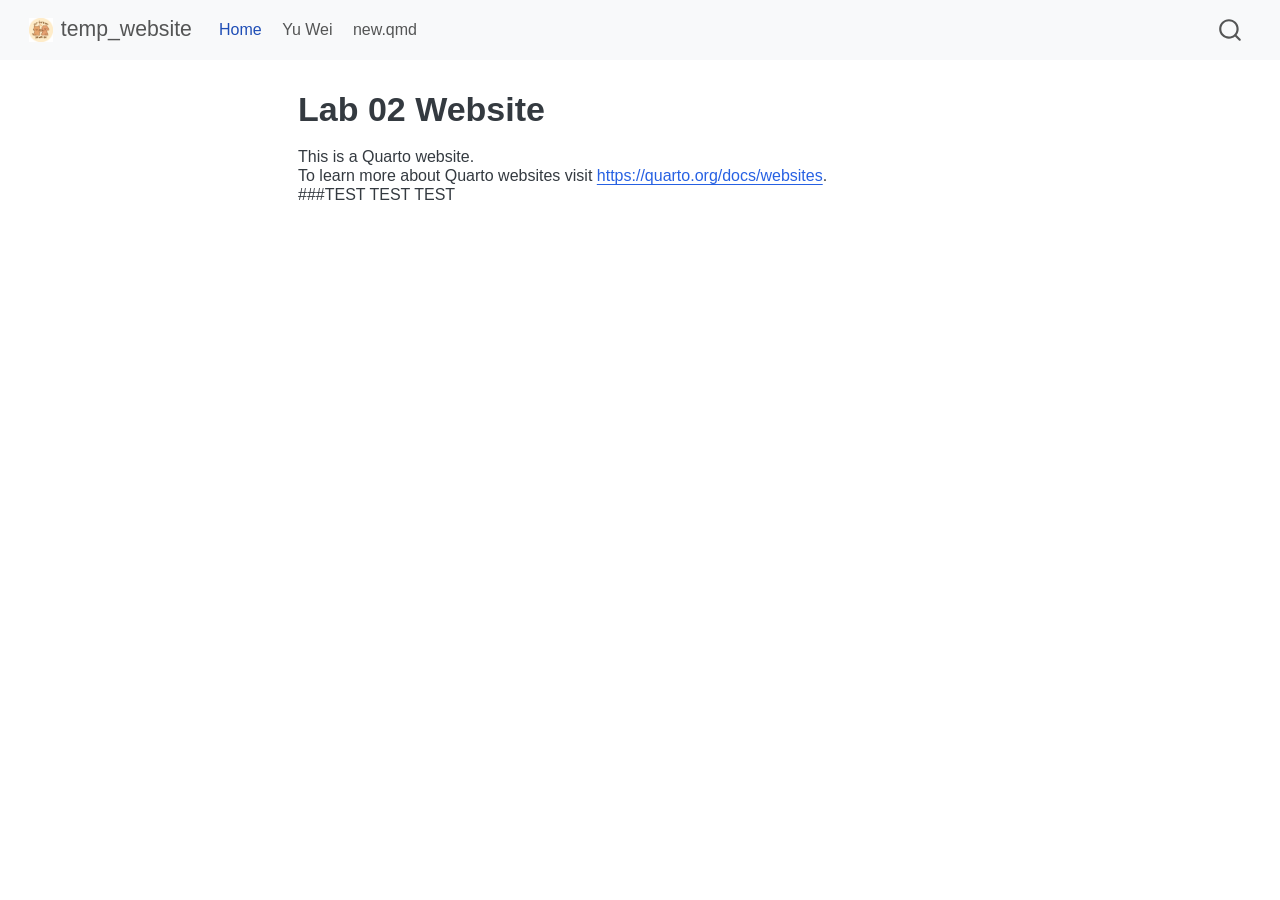
<file: docs/index.html>
<!DOCTYPE html>
<html xmlns="http://www.w3.org/1999/xhtml" lang="en" xml:lang="en"><head>

<meta charset="utf-8">
<meta name="generator" content="quarto-1.9.37">

<meta name="viewport" content="width=device-width, initial-scale=1.0, user-scalable=yes">


<title>Lab 02 Website – temp_website</title>
<style>
/* Default styles provided by pandoc.
** See https://pandoc.org/MANUAL.html#variables-for-html for config info.
*/
code{white-space: pre-wrap;}
span.smallcaps{font-variant: small-caps;}
div.columns{display: flex; gap: min(4vw, 1.5em);}
div.column{flex: auto; overflow-x: auto;}
div.hanging-indent{margin-left: 1.5em; text-indent: -1.5em;}
ul.task-list{list-style: none;}
ul.task-list li input[type="checkbox"] {
  width: 0.8em;
  margin: 0 0.8em 0.2em -1em; /* quarto-specific, see https://github.com/quarto-dev/quarto-cli/issues/4556 */ 
  vertical-align: middle;
}
</style>


<script src="site_libs/quarto-nav/quarto-nav.js"></script>
<script src="site_libs/quarto-nav/headroom.min.js"></script>
<script src="site_libs/clipboard/clipboard.min.js"></script>
<script src="site_libs/quarto-search/autocomplete.umd.js"></script>
<script src="site_libs/quarto-search/fuse.min.js"></script>
<script src="site_libs/quarto-search/quarto-search.js"></script>
<meta name="quarto:offset" content="./">
<link href="./favicon.png" rel="icon" type="image/png">
<script src="site_libs/quarto-html/quarto.js" type="module"></script>
<script src="site_libs/quarto-html/tabsets/tabsets.js" type="module"></script>
<script src="site_libs/quarto-html/popper.min.js"></script>
<script src="site_libs/quarto-html/tippy.umd.min.js"></script>
<script src="site_libs/quarto-html/anchor.min.js"></script>
<link href="site_libs/quarto-html/tippy.css" rel="stylesheet">
<link href="site_libs/quarto-html/quarto-syntax-highlighting-7f8f88aac4f3542376d5c11b86a4c14d.css" rel="stylesheet" id="quarto-text-highlighting-styles">
<script src="site_libs/bootstrap/bootstrap.min.js"></script>
<link href="site_libs/bootstrap/bootstrap-icons.css" rel="stylesheet">
<link href="site_libs/bootstrap/bootstrap-158031087360bce0ff56dc785ce39e06.min.css" rel="stylesheet" append-hash="true" id="quarto-bootstrap" data-mode="light">
<script id="quarto-search-options" type="application/json">{
  "location": "navbar",
  "copy-button": false,
  "collapse-after": 3,
  "panel-placement": "end",
  "type": "overlay",
  "limit": 50,
  "keyboard-shortcut": [
    "f",
    "/",
    "s"
  ],
  "show-item-context": false,
  "language": {
    "search-no-results-text": "No results",
    "search-matching-documents-text": "matching documents",
    "search-copy-link-title": "Copy link to search",
    "search-hide-matches-text": "Hide additional matches",
    "search-more-match-text": "more match in this document",
    "search-more-matches-text": "more matches in this document",
    "search-clear-button-title": "Clear",
    "search-text-placeholder": "",
    "search-detached-cancel-button-title": "Cancel",
    "search-submit-button-title": "Submit",
    "search-label": "Search"
  }
}</script>


<link rel="stylesheet" href="styles.css">
</head>

<body class="floating nav-fixed quarto-light">

<div id="quarto-search-results"></div>
  <header id="quarto-header" class="headroom fixed-top">
    <nav class="navbar navbar-expand-lg " data-bs-theme="dark">
      <div class="navbar-container container-fluid">
      <div class="navbar-brand-container mx-auto">
    <a href="./index.html" class="navbar-brand navbar-brand-logo">
    <img src="./logo.png" alt="" class="navbar-logo light-content">
    <img src="./logo.png" alt="" class="navbar-logo dark-content">
    </a>
    <a class="navbar-brand" href="./index.html">
    <span class="navbar-title">temp_website</span>
    </a>
  </div>
            <div id="quarto-search" class="" title="Search"></div>
          <button class="navbar-toggler" type="button" data-bs-toggle="collapse" data-bs-target="#navbarCollapse" aria-controls="navbarCollapse" role="menu" aria-expanded="false" aria-label="Toggle navigation" onclick="if (window.quartoToggleHeadroom) { window.quartoToggleHeadroom(); }">
  <span class="navbar-toggler-icon"></span>
</button>
          <div class="collapse navbar-collapse" id="navbarCollapse">
            <ul class="navbar-nav navbar-nav-scroll me-auto">
  <li class="nav-item">
    <a class="nav-link active" href="./index.html" aria-current="page"> 
<span class="menu-text">Home</span></a>
  </li>  
  <li class="nav-item">
    <a class="nav-link" href="./about.html"> 
<span class="menu-text">Yu Wei</span></a>
  </li>  
  <li class="nav-item">
    <span class="nav-link">
<span class="menu-text">new.qmd</span>
    </span>
  </li>  
</ul>
          </div> <!-- /navcollapse -->
            <div class="quarto-navbar-tools">
</div>
      </div> <!-- /container-fluid -->
    </nav>
</header>
<!-- content -->
<div id="quarto-content" class="quarto-container page-columns page-rows-contents page-layout-article page-navbar">
<!-- sidebar -->
  <nav id="quarto-sidebar" class="sidebar collapse collapse-horizontal quarto-sidebar-collapse-item sidebar-navigation floating overflow-auto">
    
</nav>
<div id="quarto-sidebar-glass" class="quarto-sidebar-collapse-item" data-bs-toggle="collapse" data-bs-target=".quarto-sidebar-collapse-item"></div>
<!-- margin-sidebar -->
    <div id="quarto-margin-sidebar" class="sidebar margin-sidebar zindex-bottom">
    </div>
<!-- main -->
<main class="content" id="quarto-document-content">

<header id="title-block-header" class="quarto-title-block default">
<div class="quarto-title">
<h1 class="title">Lab 02 Website</h1>
</div>



<div class="quarto-title-meta">

    
  
    
  </div>
  


</header>


<p>This is a Quarto website.</p>
<p>To learn more about Quarto websites visit <a href="https://quarto.org/docs/websites" class="uri">https://quarto.org/docs/websites</a>.</p>
<p>###TEST TEST TEST</p>



</main> <!-- /main -->
<script id="quarto-html-after-body" type="application/javascript">
  window.document.addEventListener("DOMContentLoaded", function (event) {
    const icon = "";
    const anchorJS = new window.AnchorJS();
    anchorJS.options = {
      placement: 'right',
      icon: icon
    };
    anchorJS.add('.anchored');
    const isCodeAnnotation = (el) => {
      for (const clz of el.classList) {
        if (clz.startsWith('code-annotation-')) {                     
          return true;
        }
      }
      return false;
    }
    const onCopySuccess = function(e) {
      // button target
      const button = e.trigger;
      // don't keep focus
      button.blur();
      // flash "checked"
      button.classList.add('code-copy-button-checked');
      var currentTitle = button.getAttribute("title");
      button.setAttribute("title", "Copied!");
      let tooltip;
      if (window.bootstrap) {
        button.setAttribute("data-bs-toggle", "tooltip");
        button.setAttribute("data-bs-placement", "left");
        button.setAttribute("data-bs-title", "Copied!");
        tooltip = new bootstrap.Tooltip(button, 
          { trigger: "manual", 
            customClass: "code-copy-button-tooltip",
            offset: [0, -8]});
        tooltip.show();    
      }
      setTimeout(function() {
        if (tooltip) {
          tooltip.hide();
          button.removeAttribute("data-bs-title");
          button.removeAttribute("data-bs-toggle");
          button.removeAttribute("data-bs-placement");
        }
        button.setAttribute("title", currentTitle);
        button.classList.remove('code-copy-button-checked');
      }, 1000);
      // clear code selection
      e.clearSelection();
    }
    const getTextToCopy = function(trigger) {
      const outerScaffold = trigger.parentElement.cloneNode(true);
      const codeEl = outerScaffold.querySelector('code');
      for (const childEl of codeEl.children) {
        if (isCodeAnnotation(childEl)) {
          childEl.remove();
        }
      }
      return codeEl.innerText;
    }
    const clipboard = new window.ClipboardJS('.code-copy-button:not([data-in-quarto-modal])', {
      text: getTextToCopy
    });
    clipboard.on('success', onCopySuccess);
    if (window.document.getElementById('quarto-embedded-source-code-modal')) {
      const clipboardModal = new window.ClipboardJS('.code-copy-button[data-in-quarto-modal]', {
        text: getTextToCopy,
        container: window.document.getElementById('quarto-embedded-source-code-modal')
      });
      clipboardModal.on('success', onCopySuccess);
    }
      var localhostRegex = new RegExp(/^(?:http|https):\/\/localhost\:?[0-9]*\//);
      var mailtoRegex = new RegExp(/^mailto:/);
        var filterRegex = new RegExp('/' + window.location.host + '/');
      var isInternal = (href) => {
          return filterRegex.test(href) || localhostRegex.test(href) || mailtoRegex.test(href);
      }
      // Inspect non-navigation links and adorn them if external
     var links = window.document.querySelectorAll('a[href]:not(.nav-link):not(.navbar-brand):not(.toc-action):not(.sidebar-link):not(.sidebar-item-toggle):not(.pagination-link):not(.no-external):not([aria-hidden]):not(.dropdown-item):not(.quarto-navigation-tool):not(.about-link)');
      for (var i=0; i<links.length; i++) {
        const link = links[i];
        if (!isInternal(link.href)) {
          // undo the damage that might have been done by quarto-nav.js in the case of
          // links that we want to consider external
          if (link.dataset.originalHref !== undefined) {
            link.href = link.dataset.originalHref;
          }
        }
      }
    function tippyHover(el, contentFn, onTriggerFn, onUntriggerFn) {
      const config = {
        allowHTML: true,
        maxWidth: 500,
        delay: 100,
        arrow: false,
        appendTo: function(el) {
            return el.parentElement;
        },
        interactive: true,
        interactiveBorder: 10,
        theme: 'quarto',
        placement: 'bottom-start',
      };
      if (contentFn) {
        config.content = contentFn;
      }
      if (onTriggerFn) {
        config.onTrigger = onTriggerFn;
      }
      if (onUntriggerFn) {
        config.onUntrigger = onUntriggerFn;
      }
      window.tippy(el, config); 
    }
    const noterefs = window.document.querySelectorAll('a[role="doc-noteref"]');
    for (var i=0; i<noterefs.length; i++) {
      const ref = noterefs[i];
      tippyHover(ref, function() {
        // use id or data attribute instead here
        let href = ref.getAttribute('data-footnote-href') || ref.getAttribute('href');
        try { href = new URL(href).hash; } catch {}
        const id = href.replace(/^#\/?/, "");
        const note = window.document.getElementById(id);
        if (note) {
          return note.innerHTML;
        } else {
          return "";
        }
      });
    }
    const xrefs = window.document.querySelectorAll('a.quarto-xref');
    const processXRef = (id, note) => {
      // Strip column container classes
      const stripColumnClz = (el) => {
        el.classList.remove("page-full", "page-columns");
        if (el.children) {
          for (const child of el.children) {
            stripColumnClz(child);
          }
        }
      }
      stripColumnClz(note)
      if (id === null || id.startsWith('sec-')) {
        // Special case sections, only their first couple elements
        const container = document.createElement("div");
        if (note.children && note.children.length > 2) {
          container.appendChild(note.children[0].cloneNode(true));
          for (let i = 1; i < note.children.length; i++) {
            const child = note.children[i];
            if (child.tagName === "P" && child.innerText === "") {
              continue;
            } else {
              container.appendChild(child.cloneNode(true));
              break;
            }
          }
          if (window.Quarto?.typesetMath) {
            window.Quarto.typesetMath(container);
          }
          return container.innerHTML
        } else {
          if (window.Quarto?.typesetMath) {
            window.Quarto.typesetMath(note);
          }
          return note.innerHTML;
        }
      } else {
        // Remove any anchor links if they are present
        const anchorLink = note.querySelector('a.anchorjs-link');
        if (anchorLink) {
          anchorLink.remove();
        }
        if (window.Quarto?.typesetMath) {
          window.Quarto.typesetMath(note);
        }
        if (note.classList.contains("callout")) {
          return note.outerHTML;
        } else {
          return note.innerHTML;
        }
      }
    }
    for (var i=0; i<xrefs.length; i++) {
      const xref = xrefs[i];
      tippyHover(xref, undefined, function(instance) {
        instance.disable();
        let url = xref.getAttribute('href');
        let hash = undefined; 
        if (url.startsWith('#')) {
          hash = url;
        } else {
          try { hash = new URL(url).hash; } catch {}
        }
        if (hash) {
          const id = hash.replace(/^#\/?/, "");
          const note = window.document.getElementById(id);
          if (note !== null) {
            try {
              const html = processXRef(id, note.cloneNode(true));
              instance.setContent(html);
            } finally {
              instance.enable();
              instance.show();
            }
          } else {
            // See if we can fetch this
            fetch(url.split('#')[0])
            .then(res => res.text())
            .then(html => {
              const parser = new DOMParser();
              const htmlDoc = parser.parseFromString(html, "text/html");
              const note = htmlDoc.getElementById(id);
              if (note !== null) {
                const html = processXRef(id, note);
                instance.setContent(html);
              } 
            }).finally(() => {
              instance.enable();
              instance.show();
            });
          }
        } else {
          // See if we can fetch a full url (with no hash to target)
          // This is a special case and we should probably do some content thinning / targeting
          fetch(url)
          .then(res => res.text())
          .then(html => {
            const parser = new DOMParser();
            const htmlDoc = parser.parseFromString(html, "text/html");
            const note = htmlDoc.querySelector('main.content');
            if (note !== null) {
              // This should only happen for chapter cross references
              // (since there is no id in the URL)
              // remove the first header
              if (note.children.length > 0 && note.children[0].tagName === "HEADER") {
                note.children[0].remove();
              }
              const html = processXRef(null, note);
              instance.setContent(html);
            } 
          }).finally(() => {
            instance.enable();
            instance.show();
          });
        }
      }, function(instance) {
      });
    }
        let selectedAnnoteEl;
        const selectorForAnnotation = ( cell, annotation) => {
          let cellAttr = 'data-code-cell="' + cell + '"';
          let lineAttr = 'data-code-annotation="' +  annotation + '"';
          const selector = 'span[' + cellAttr + '][' + lineAttr + ']';
          return selector;
        }
        const selectCodeLines = (annoteEl) => {
          const doc = window.document;
          const targetCell = annoteEl.getAttribute("data-target-cell");
          const targetAnnotation = annoteEl.getAttribute("data-target-annotation");
          const annoteSpan = window.document.querySelector(selectorForAnnotation(targetCell, targetAnnotation));
          const lines = annoteSpan.getAttribute("data-code-lines").split(",");
          const lineIds = lines.map((line) => {
            return targetCell + "-" + line;
          })
          let top = null;
          let height = null;
          let parent = null;
          if (lineIds.length > 0) {
              //compute the position of the single el (top and bottom and make a div)
              const el = window.document.getElementById(lineIds[0]);
              top = el.offsetTop;
              height = el.offsetHeight;
              parent = el.parentElement.parentElement;
            if (lineIds.length > 1) {
              const lastEl = window.document.getElementById(lineIds[lineIds.length - 1]);
              const bottom = lastEl.offsetTop + lastEl.offsetHeight;
              height = bottom - top;
            }
            if (top !== null && height !== null && parent !== null) {
              // cook up a div (if necessary) and position it 
              let div = window.document.getElementById("code-annotation-line-highlight");
              if (div === null) {
                div = window.document.createElement("div");
                div.setAttribute("id", "code-annotation-line-highlight");
                div.style.position = 'absolute';
                parent.appendChild(div);
              }
              div.style.top = top - 2 + "px";
              div.style.height = height + 4 + "px";
              div.style.left = 0;
              let gutterDiv = window.document.getElementById("code-annotation-line-highlight-gutter");
              if (gutterDiv === null) {
                gutterDiv = window.document.createElement("div");
                gutterDiv.setAttribute("id", "code-annotation-line-highlight-gutter");
                gutterDiv.style.position = 'absolute';
                const codeCell = window.document.getElementById(targetCell);
                const gutter = codeCell.querySelector('.code-annotation-gutter');
                gutter.appendChild(gutterDiv);
              }
              gutterDiv.style.top = top - 2 + "px";
              gutterDiv.style.height = height + 4 + "px";
            }
            selectedAnnoteEl = annoteEl;
          }
        };
        const unselectCodeLines = () => {
          const elementsIds = ["code-annotation-line-highlight", "code-annotation-line-highlight-gutter"];
          elementsIds.forEach((elId) => {
            const div = window.document.getElementById(elId);
            if (div) {
              div.remove();
            }
          });
          selectedAnnoteEl = undefined;
        };
          // Handle positioning of the toggle
      window.addEventListener(
        "resize",
        throttle(() => {
          elRect = undefined;
          if (selectedAnnoteEl) {
            selectCodeLines(selectedAnnoteEl);
          }
        }, 10)
      );
      function throttle(fn, ms) {
      let throttle = false;
      let timer;
        return (...args) => {
          if(!throttle) { // first call gets through
              fn.apply(this, args);
              throttle = true;
          } else { // all the others get throttled
              if(timer) clearTimeout(timer); // cancel #2
              timer = setTimeout(() => {
                fn.apply(this, args);
                timer = throttle = false;
              }, ms);
          }
        };
      }
        // Attach click handler to the DT
        const annoteDls = window.document.querySelectorAll('dt[data-target-cell]');
        for (const annoteDlNode of annoteDls) {
          annoteDlNode.addEventListener('click', (event) => {
            const clickedEl = event.target;
            if (clickedEl !== selectedAnnoteEl) {
              unselectCodeLines();
              const activeEl = window.document.querySelector('dt[data-target-cell].code-annotation-active');
              if (activeEl) {
                activeEl.classList.remove('code-annotation-active');
              }
              selectCodeLines(clickedEl);
              clickedEl.classList.add('code-annotation-active');
            } else {
              // Unselect the line
              unselectCodeLines();
              clickedEl.classList.remove('code-annotation-active');
            }
          });
        }
    const findCites = (el) => {
      const parentEl = el.parentElement;
      if (parentEl) {
        const cites = parentEl.dataset.cites;
        if (cites) {
          return {
            el,
            cites: cites.split(' ')
          };
        } else {
          return findCites(el.parentElement)
        }
      } else {
        return undefined;
      }
    };
    var bibliorefs = window.document.querySelectorAll('a[role="doc-biblioref"]');
    for (var i=0; i<bibliorefs.length; i++) {
      const ref = bibliorefs[i];
      const citeInfo = findCites(ref);
      if (citeInfo) {
        tippyHover(citeInfo.el, function() {
          var popup = window.document.createElement('div');
          citeInfo.cites.forEach(function(cite) {
            var citeDiv = window.document.createElement('div');
            citeDiv.classList.add('hanging-indent');
            citeDiv.classList.add('csl-entry');
            var biblioDiv = window.document.getElementById('ref-' + cite);
            if (biblioDiv) {
              citeDiv.innerHTML = biblioDiv.innerHTML;
            }
            popup.appendChild(citeDiv);
          });
          return popup.innerHTML;
        });
      }
    }
  });
  </script>
</div> <!-- /content -->




</body></html>
</file>
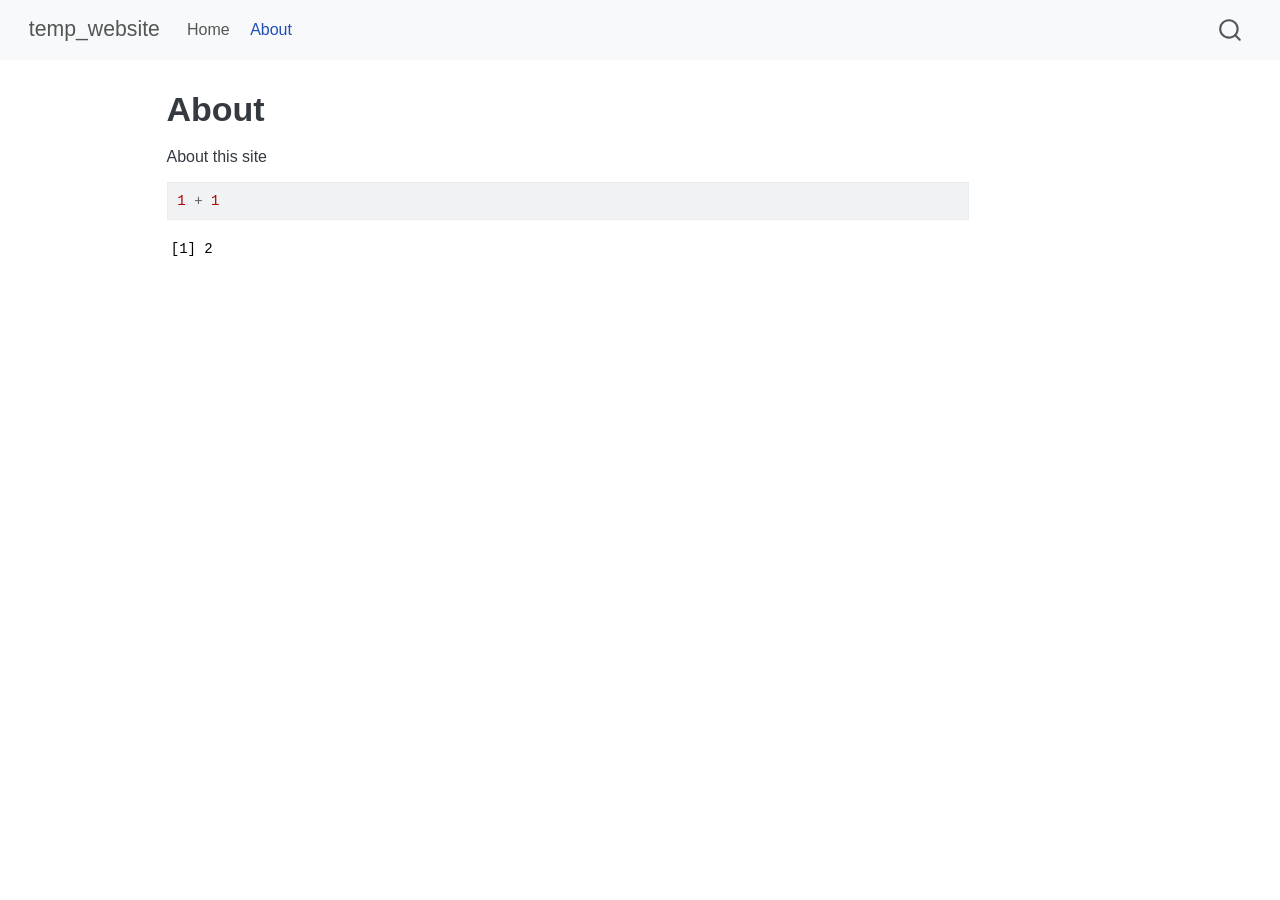
<file: docs/about.html>
<!DOCTYPE html>
<html xmlns="http://www.w3.org/1999/xhtml" lang="en" xml:lang="en"><head>

<meta charset="utf-8">
<meta name="generator" content="quarto-1.9.37">

<meta name="viewport" content="width=device-width, initial-scale=1.0, user-scalable=yes">


<title>About – temp_website</title>
<style>
/* Default styles provided by pandoc.
** See https://pandoc.org/MANUAL.html#variables-for-html for config info.
*/
code{white-space: pre-wrap;}
span.smallcaps{font-variant: small-caps;}
div.columns{display: flex; gap: min(4vw, 1.5em);}
div.column{flex: auto; overflow-x: auto;}
div.hanging-indent{margin-left: 1.5em; text-indent: -1.5em;}
ul.task-list{list-style: none;}
ul.task-list li input[type="checkbox"] {
  width: 0.8em;
  margin: 0 0.8em 0.2em -1em; /* quarto-specific, see https://github.com/quarto-dev/quarto-cli/issues/4556 */ 
  vertical-align: middle;
}
/* CSS for syntax highlighting */
html { -webkit-text-size-adjust: 100%; }
pre > code.sourceCode { white-space: pre; position: relative; }
pre > code.sourceCode > span { display: inline-block; line-height: 1.25; }
pre > code.sourceCode > span:empty { height: 1.2em; }
.sourceCode { overflow: visible; }
code.sourceCode > span { color: inherit; text-decoration: inherit; }
div.sourceCode { margin: 1em 0; }
pre.sourceCode { margin: 0; }
@media screen {
div.sourceCode { overflow: auto; }
}
@media print {
pre > code.sourceCode { white-space: pre-wrap; }
pre > code.sourceCode > span { text-indent: -5em; padding-left: 5em; }
}
pre.numberSource code
  { counter-reset: source-line 0; }
pre.numberSource code > span
  { position: relative; left: -4em; counter-increment: source-line; }
pre.numberSource code > span > a:first-child::before
  { content: counter(source-line);
    position: relative; left: -1em; text-align: right; vertical-align: baseline;
    border: none; display: inline-block;
    -webkit-touch-callout: none; -webkit-user-select: none;
    -khtml-user-select: none; -moz-user-select: none;
    -ms-user-select: none; user-select: none;
    padding: 0 4px; width: 4em;
  }
pre.numberSource { margin-left: 3em;  padding-left: 4px; }
div.sourceCode
  {   }
@media screen {
pre > code.sourceCode > span > a:first-child::before { text-decoration: underline; }
}
</style>


<script src="site_libs/quarto-nav/quarto-nav.js"></script>
<script src="site_libs/quarto-nav/headroom.min.js"></script>
<script src="site_libs/clipboard/clipboard.min.js"></script>
<script src="site_libs/quarto-search/autocomplete.umd.js"></script>
<script src="site_libs/quarto-search/fuse.min.js"></script>
<script src="site_libs/quarto-search/quarto-search.js"></script>
<meta name="quarto:offset" content="./">
<script src="site_libs/quarto-html/quarto.js" type="module"></script>
<script src="site_libs/quarto-html/tabsets/tabsets.js" type="module"></script>
<script src="site_libs/quarto-html/popper.min.js"></script>
<script src="site_libs/quarto-html/tippy.umd.min.js"></script>
<script src="site_libs/quarto-html/anchor.min.js"></script>
<link href="site_libs/quarto-html/tippy.css" rel="stylesheet">
<link href="site_libs/quarto-html/quarto-syntax-highlighting-7f8f88aac4f3542376d5c11b86a4c14d.css" rel="stylesheet" id="quarto-text-highlighting-styles">
<script src="site_libs/bootstrap/bootstrap.min.js"></script>
<link href="site_libs/bootstrap/bootstrap-icons.css" rel="stylesheet">
<link href="site_libs/bootstrap/bootstrap-158031087360bce0ff56dc785ce39e06.min.css" rel="stylesheet" append-hash="true" id="quarto-bootstrap" data-mode="light">
<script id="quarto-search-options" type="application/json">{
  "location": "navbar",
  "copy-button": false,
  "collapse-after": 3,
  "panel-placement": "end",
  "type": "overlay",
  "limit": 50,
  "keyboard-shortcut": [
    "f",
    "/",
    "s"
  ],
  "show-item-context": false,
  "language": {
    "search-no-results-text": "No results",
    "search-matching-documents-text": "matching documents",
    "search-copy-link-title": "Copy link to search",
    "search-hide-matches-text": "Hide additional matches",
    "search-more-match-text": "more match in this document",
    "search-more-matches-text": "more matches in this document",
    "search-clear-button-title": "Clear",
    "search-text-placeholder": "",
    "search-detached-cancel-button-title": "Cancel",
    "search-submit-button-title": "Submit",
    "search-label": "Search"
  }
}</script>


<link rel="stylesheet" href="styles.css">
</head>

<body class="nav-fixed quarto-light">

<div id="quarto-search-results"></div>
  <header id="quarto-header" class="headroom fixed-top">
    <nav class="navbar navbar-expand-lg " data-bs-theme="dark">
      <div class="navbar-container container-fluid">
      <div class="navbar-brand-container mx-auto">
    <a class="navbar-brand" href="./index.html">
    <span class="navbar-title">temp_website</span>
    </a>
  </div>
            <div id="quarto-search" class="" title="Search"></div>
          <button class="navbar-toggler" type="button" data-bs-toggle="collapse" data-bs-target="#navbarCollapse" aria-controls="navbarCollapse" role="menu" aria-expanded="false" aria-label="Toggle navigation" onclick="if (window.quartoToggleHeadroom) { window.quartoToggleHeadroom(); }">
  <span class="navbar-toggler-icon"></span>
</button>
          <div class="collapse navbar-collapse" id="navbarCollapse">
            <ul class="navbar-nav navbar-nav-scroll me-auto">
  <li class="nav-item">
    <a class="nav-link" href="./index.html"> 
<span class="menu-text">Home</span></a>
  </li>  
  <li class="nav-item">
    <a class="nav-link active" href="./about.html" aria-current="page"> 
<span class="menu-text">About</span></a>
  </li>  
</ul>
          </div> <!-- /navcollapse -->
            <div class="quarto-navbar-tools">
</div>
      </div> <!-- /container-fluid -->
    </nav>
</header>
<!-- content -->
<div id="quarto-content" class="quarto-container page-columns page-rows-contents page-layout-article page-navbar">
<!-- sidebar -->
<!-- margin-sidebar -->
    <div id="quarto-margin-sidebar" class="sidebar margin-sidebar zindex-bottom">
        
    </div>
<!-- main -->
<main class="content" id="quarto-document-content">

<header id="title-block-header" class="quarto-title-block default">
<div class="quarto-title">
<h1 class="title">About</h1>
</div>



<div class="quarto-title-meta">

    
  
    
  </div>
  


</header>


<p>About this site</p>
<div class="cell">
<div class="code-copy-outer-scaffold"><div class="sourceCode cell-code" id="cb1"><pre class="sourceCode r code-with-copy"><code class="sourceCode r"><span id="cb1-1"><a href="#cb1-1" aria-hidden="true" tabindex="-1"></a><span class="dv">1</span> <span class="sc">+</span> <span class="dv">1</span></span></code></pre></div><button title="Copy to Clipboard" class="code-copy-button"><i class="bi"></i></button></div>
<div class="cell-output cell-output-stdout">
<pre><code>[1] 2</code></pre>
</div>
</div>



</main> <!-- /main -->
<script id="quarto-html-after-body" type="application/javascript">
  window.document.addEventListener("DOMContentLoaded", function (event) {
    const icon = "";
    const anchorJS = new window.AnchorJS();
    anchorJS.options = {
      placement: 'right',
      icon: icon
    };
    anchorJS.add('.anchored');
    const isCodeAnnotation = (el) => {
      for (const clz of el.classList) {
        if (clz.startsWith('code-annotation-')) {                     
          return true;
        }
      }
      return false;
    }
    const onCopySuccess = function(e) {
      // button target
      const button = e.trigger;
      // don't keep focus
      button.blur();
      // flash "checked"
      button.classList.add('code-copy-button-checked');
      var currentTitle = button.getAttribute("title");
      button.setAttribute("title", "Copied!");
      let tooltip;
      if (window.bootstrap) {
        button.setAttribute("data-bs-toggle", "tooltip");
        button.setAttribute("data-bs-placement", "left");
        button.setAttribute("data-bs-title", "Copied!");
        tooltip = new bootstrap.Tooltip(button, 
          { trigger: "manual", 
            customClass: "code-copy-button-tooltip",
            offset: [0, -8]});
        tooltip.show();    
      }
      setTimeout(function() {
        if (tooltip) {
          tooltip.hide();
          button.removeAttribute("data-bs-title");
          button.removeAttribute("data-bs-toggle");
          button.removeAttribute("data-bs-placement");
        }
        button.setAttribute("title", currentTitle);
        button.classList.remove('code-copy-button-checked');
      }, 1000);
      // clear code selection
      e.clearSelection();
    }
    const getTextToCopy = function(trigger) {
      const outerScaffold = trigger.parentElement.cloneNode(true);
      const codeEl = outerScaffold.querySelector('code');
      for (const childEl of codeEl.children) {
        if (isCodeAnnotation(childEl)) {
          childEl.remove();
        }
      }
      return codeEl.innerText;
    }
    const clipboard = new window.ClipboardJS('.code-copy-button:not([data-in-quarto-modal])', {
      text: getTextToCopy
    });
    clipboard.on('success', onCopySuccess);
    if (window.document.getElementById('quarto-embedded-source-code-modal')) {
      const clipboardModal = new window.ClipboardJS('.code-copy-button[data-in-quarto-modal]', {
        text: getTextToCopy,
        container: window.document.getElementById('quarto-embedded-source-code-modal')
      });
      clipboardModal.on('success', onCopySuccess);
    }
      var localhostRegex = new RegExp(/^(?:http|https):\/\/localhost\:?[0-9]*\//);
      var mailtoRegex = new RegExp(/^mailto:/);
        var filterRegex = new RegExp('/' + window.location.host + '/');
      var isInternal = (href) => {
          return filterRegex.test(href) || localhostRegex.test(href) || mailtoRegex.test(href);
      }
      // Inspect non-navigation links and adorn them if external
     var links = window.document.querySelectorAll('a[href]:not(.nav-link):not(.navbar-brand):not(.toc-action):not(.sidebar-link):not(.sidebar-item-toggle):not(.pagination-link):not(.no-external):not([aria-hidden]):not(.dropdown-item):not(.quarto-navigation-tool):not(.about-link)');
      for (var i=0; i<links.length; i++) {
        const link = links[i];
        if (!isInternal(link.href)) {
          // undo the damage that might have been done by quarto-nav.js in the case of
          // links that we want to consider external
          if (link.dataset.originalHref !== undefined) {
            link.href = link.dataset.originalHref;
          }
        }
      }
    function tippyHover(el, contentFn, onTriggerFn, onUntriggerFn) {
      const config = {
        allowHTML: true,
        maxWidth: 500,
        delay: 100,
        arrow: false,
        appendTo: function(el) {
            return el.parentElement;
        },
        interactive: true,
        interactiveBorder: 10,
        theme: 'quarto',
        placement: 'bottom-start',
      };
      if (contentFn) {
        config.content = contentFn;
      }
      if (onTriggerFn) {
        config.onTrigger = onTriggerFn;
      }
      if (onUntriggerFn) {
        config.onUntrigger = onUntriggerFn;
      }
      window.tippy(el, config); 
    }
    const noterefs = window.document.querySelectorAll('a[role="doc-noteref"]');
    for (var i=0; i<noterefs.length; i++) {
      const ref = noterefs[i];
      tippyHover(ref, function() {
        // use id or data attribute instead here
        let href = ref.getAttribute('data-footnote-href') || ref.getAttribute('href');
        try { href = new URL(href).hash; } catch {}
        const id = href.replace(/^#\/?/, "");
        const note = window.document.getElementById(id);
        if (note) {
          return note.innerHTML;
        } else {
          return "";
        }
      });
    }
    const xrefs = window.document.querySelectorAll('a.quarto-xref');
    const processXRef = (id, note) => {
      // Strip column container classes
      const stripColumnClz = (el) => {
        el.classList.remove("page-full", "page-columns");
        if (el.children) {
          for (const child of el.children) {
            stripColumnClz(child);
          }
        }
      }
      stripColumnClz(note)
      if (id === null || id.startsWith('sec-')) {
        // Special case sections, only their first couple elements
        const container = document.createElement("div");
        if (note.children && note.children.length > 2) {
          container.appendChild(note.children[0].cloneNode(true));
          for (let i = 1; i < note.children.length; i++) {
            const child = note.children[i];
            if (child.tagName === "P" && child.innerText === "") {
              continue;
            } else {
              container.appendChild(child.cloneNode(true));
              break;
            }
          }
          if (window.Quarto?.typesetMath) {
            window.Quarto.typesetMath(container);
          }
          return container.innerHTML
        } else {
          if (window.Quarto?.typesetMath) {
            window.Quarto.typesetMath(note);
          }
          return note.innerHTML;
        }
      } else {
        // Remove any anchor links if they are present
        const anchorLink = note.querySelector('a.anchorjs-link');
        if (anchorLink) {
          anchorLink.remove();
        }
        if (window.Quarto?.typesetMath) {
          window.Quarto.typesetMath(note);
        }
        if (note.classList.contains("callout")) {
          return note.outerHTML;
        } else {
          return note.innerHTML;
        }
      }
    }
    for (var i=0; i<xrefs.length; i++) {
      const xref = xrefs[i];
      tippyHover(xref, undefined, function(instance) {
        instance.disable();
        let url = xref.getAttribute('href');
        let hash = undefined; 
        if (url.startsWith('#')) {
          hash = url;
        } else {
          try { hash = new URL(url).hash; } catch {}
        }
        if (hash) {
          const id = hash.replace(/^#\/?/, "");
          const note = window.document.getElementById(id);
          if (note !== null) {
            try {
              const html = processXRef(id, note.cloneNode(true));
              instance.setContent(html);
            } finally {
              instance.enable();
              instance.show();
            }
          } else {
            // See if we can fetch this
            fetch(url.split('#')[0])
            .then(res => res.text())
            .then(html => {
              const parser = new DOMParser();
              const htmlDoc = parser.parseFromString(html, "text/html");
              const note = htmlDoc.getElementById(id);
              if (note !== null) {
                const html = processXRef(id, note);
                instance.setContent(html);
              } 
            }).finally(() => {
              instance.enable();
              instance.show();
            });
          }
        } else {
          // See if we can fetch a full url (with no hash to target)
          // This is a special case and we should probably do some content thinning / targeting
          fetch(url)
          .then(res => res.text())
          .then(html => {
            const parser = new DOMParser();
            const htmlDoc = parser.parseFromString(html, "text/html");
            const note = htmlDoc.querySelector('main.content');
            if (note !== null) {
              // This should only happen for chapter cross references
              // (since there is no id in the URL)
              // remove the first header
              if (note.children.length > 0 && note.children[0].tagName === "HEADER") {
                note.children[0].remove();
              }
              const html = processXRef(null, note);
              instance.setContent(html);
            } 
          }).finally(() => {
            instance.enable();
            instance.show();
          });
        }
      }, function(instance) {
      });
    }
        let selectedAnnoteEl;
        const selectorForAnnotation = ( cell, annotation) => {
          let cellAttr = 'data-code-cell="' + cell + '"';
          let lineAttr = 'data-code-annotation="' +  annotation + '"';
          const selector = 'span[' + cellAttr + '][' + lineAttr + ']';
          return selector;
        }
        const selectCodeLines = (annoteEl) => {
          const doc = window.document;
          const targetCell = annoteEl.getAttribute("data-target-cell");
          const targetAnnotation = annoteEl.getAttribute("data-target-annotation");
          const annoteSpan = window.document.querySelector(selectorForAnnotation(targetCell, targetAnnotation));
          const lines = annoteSpan.getAttribute("data-code-lines").split(",");
          const lineIds = lines.map((line) => {
            return targetCell + "-" + line;
          })
          let top = null;
          let height = null;
          let parent = null;
          if (lineIds.length > 0) {
              //compute the position of the single el (top and bottom and make a div)
              const el = window.document.getElementById(lineIds[0]);
              top = el.offsetTop;
              height = el.offsetHeight;
              parent = el.parentElement.parentElement;
            if (lineIds.length > 1) {
              const lastEl = window.document.getElementById(lineIds[lineIds.length - 1]);
              const bottom = lastEl.offsetTop + lastEl.offsetHeight;
              height = bottom - top;
            }
            if (top !== null && height !== null && parent !== null) {
              // cook up a div (if necessary) and position it 
              let div = window.document.getElementById("code-annotation-line-highlight");
              if (div === null) {
                div = window.document.createElement("div");
                div.setAttribute("id", "code-annotation-line-highlight");
                div.style.position = 'absolute';
                parent.appendChild(div);
              }
              div.style.top = top - 2 + "px";
              div.style.height = height + 4 + "px";
              div.style.left = 0;
              let gutterDiv = window.document.getElementById("code-annotation-line-highlight-gutter");
              if (gutterDiv === null) {
                gutterDiv = window.document.createElement("div");
                gutterDiv.setAttribute("id", "code-annotation-line-highlight-gutter");
                gutterDiv.style.position = 'absolute';
                const codeCell = window.document.getElementById(targetCell);
                const gutter = codeCell.querySelector('.code-annotation-gutter');
                gutter.appendChild(gutterDiv);
              }
              gutterDiv.style.top = top - 2 + "px";
              gutterDiv.style.height = height + 4 + "px";
            }
            selectedAnnoteEl = annoteEl;
          }
        };
        const unselectCodeLines = () => {
          const elementsIds = ["code-annotation-line-highlight", "code-annotation-line-highlight-gutter"];
          elementsIds.forEach((elId) => {
            const div = window.document.getElementById(elId);
            if (div) {
              div.remove();
            }
          });
          selectedAnnoteEl = undefined;
        };
          // Handle positioning of the toggle
      window.addEventListener(
        "resize",
        throttle(() => {
          elRect = undefined;
          if (selectedAnnoteEl) {
            selectCodeLines(selectedAnnoteEl);
          }
        }, 10)
      );
      function throttle(fn, ms) {
      let throttle = false;
      let timer;
        return (...args) => {
          if(!throttle) { // first call gets through
              fn.apply(this, args);
              throttle = true;
          } else { // all the others get throttled
              if(timer) clearTimeout(timer); // cancel #2
              timer = setTimeout(() => {
                fn.apply(this, args);
                timer = throttle = false;
              }, ms);
          }
        };
      }
        // Attach click handler to the DT
        const annoteDls = window.document.querySelectorAll('dt[data-target-cell]');
        for (const annoteDlNode of annoteDls) {
          annoteDlNode.addEventListener('click', (event) => {
            const clickedEl = event.target;
            if (clickedEl !== selectedAnnoteEl) {
              unselectCodeLines();
              const activeEl = window.document.querySelector('dt[data-target-cell].code-annotation-active');
              if (activeEl) {
                activeEl.classList.remove('code-annotation-active');
              }
              selectCodeLines(clickedEl);
              clickedEl.classList.add('code-annotation-active');
            } else {
              // Unselect the line
              unselectCodeLines();
              clickedEl.classList.remove('code-annotation-active');
            }
          });
        }
    const findCites = (el) => {
      const parentEl = el.parentElement;
      if (parentEl) {
        const cites = parentEl.dataset.cites;
        if (cites) {
          return {
            el,
            cites: cites.split(' ')
          };
        } else {
          return findCites(el.parentElement)
        }
      } else {
        return undefined;
      }
    };
    var bibliorefs = window.document.querySelectorAll('a[role="doc-biblioref"]');
    for (var i=0; i<bibliorefs.length; i++) {
      const ref = bibliorefs[i];
      const citeInfo = findCites(ref);
      if (citeInfo) {
        tippyHover(citeInfo.el, function() {
          var popup = window.document.createElement('div');
          citeInfo.cites.forEach(function(cite) {
            var citeDiv = window.document.createElement('div');
            citeDiv.classList.add('hanging-indent');
            citeDiv.classList.add('csl-entry');
            var biblioDiv = window.document.getElementById('ref-' + cite);
            if (biblioDiv) {
              citeDiv.innerHTML = biblioDiv.innerHTML;
            }
            popup.appendChild(citeDiv);
          });
          return popup.innerHTML;
        });
      }
    }
  });
  </script>
</div> <!-- /content -->




</body></html>
</file>
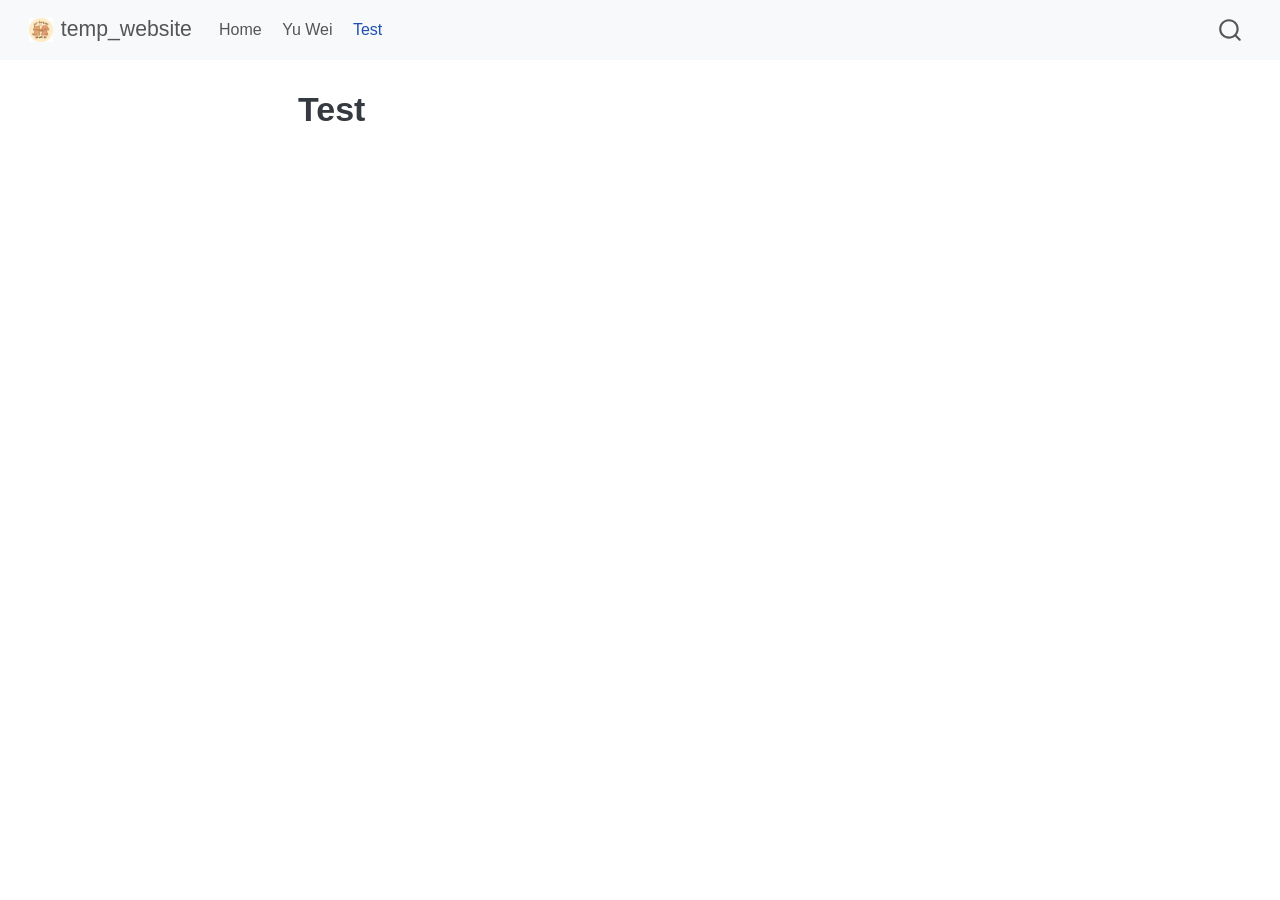
<file: docs/new.html>
<!DOCTYPE html>
<html xmlns="http://www.w3.org/1999/xhtml" lang="en" xml:lang="en"><head>

<meta charset="utf-8">
<meta name="generator" content="quarto-1.9.37">

<meta name="viewport" content="width=device-width, initial-scale=1.0, user-scalable=yes">


<title>Test – temp_website</title>
<style>
/* Default styles provided by pandoc.
** See https://pandoc.org/MANUAL.html#variables-for-html for config info.
*/
code{white-space: pre-wrap;}
span.smallcaps{font-variant: small-caps;}
div.columns{display: flex; gap: min(4vw, 1.5em);}
div.column{flex: auto; overflow-x: auto;}
div.hanging-indent{margin-left: 1.5em; text-indent: -1.5em;}
ul.task-list{list-style: none;}
ul.task-list li input[type="checkbox"] {
  width: 0.8em;
  margin: 0 0.8em 0.2em -1em; /* quarto-specific, see https://github.com/quarto-dev/quarto-cli/issues/4556 */ 
  vertical-align: middle;
}
</style>


<script src="site_libs/quarto-nav/quarto-nav.js"></script>
<script src="site_libs/quarto-nav/headroom.min.js"></script>
<script src="site_libs/clipboard/clipboard.min.js"></script>
<script src="site_libs/quarto-search/autocomplete.umd.js"></script>
<script src="site_libs/quarto-search/fuse.min.js"></script>
<script src="site_libs/quarto-search/quarto-search.js"></script>
<meta name="quarto:offset" content="./">
<link href="./favicon.png" rel="icon" type="image/png">
<script src="site_libs/quarto-html/quarto.js" type="module"></script>
<script src="site_libs/quarto-html/tabsets/tabsets.js" type="module"></script>
<script src="site_libs/quarto-html/popper.min.js"></script>
<script src="site_libs/quarto-html/tippy.umd.min.js"></script>
<script src="site_libs/quarto-html/anchor.min.js"></script>
<link href="site_libs/quarto-html/tippy.css" rel="stylesheet">
<link href="site_libs/quarto-html/quarto-syntax-highlighting-7f8f88aac4f3542376d5c11b86a4c14d.css" rel="stylesheet" id="quarto-text-highlighting-styles">
<script src="site_libs/bootstrap/bootstrap.min.js"></script>
<link href="site_libs/bootstrap/bootstrap-icons.css" rel="stylesheet">
<link href="site_libs/bootstrap/bootstrap-158031087360bce0ff56dc785ce39e06.min.css" rel="stylesheet" append-hash="true" id="quarto-bootstrap" data-mode="light">
<script id="quarto-search-options" type="application/json">{
  "location": "navbar",
  "copy-button": false,
  "collapse-after": 3,
  "panel-placement": "end",
  "type": "overlay",
  "limit": 50,
  "keyboard-shortcut": [
    "f",
    "/",
    "s"
  ],
  "show-item-context": false,
  "language": {
    "search-no-results-text": "No results",
    "search-matching-documents-text": "matching documents",
    "search-copy-link-title": "Copy link to search",
    "search-hide-matches-text": "Hide additional matches",
    "search-more-match-text": "more match in this document",
    "search-more-matches-text": "more matches in this document",
    "search-clear-button-title": "Clear",
    "search-text-placeholder": "",
    "search-detached-cancel-button-title": "Cancel",
    "search-submit-button-title": "Submit",
    "search-label": "Search"
  }
}</script>


<link rel="stylesheet" href="styles.css">
</head>

<body class="floating nav-fixed quarto-light">

<div id="quarto-search-results"></div>
  <header id="quarto-header" class="headroom fixed-top">
    <nav class="navbar navbar-expand-lg " data-bs-theme="dark">
      <div class="navbar-container container-fluid">
      <div class="navbar-brand-container mx-auto">
    <a href="./index.html" class="navbar-brand navbar-brand-logo">
    <img src="./logo.png" alt="" class="navbar-logo light-content">
    <img src="./logo.png" alt="" class="navbar-logo dark-content">
    </a>
    <a class="navbar-brand" href="./index.html">
    <span class="navbar-title">temp_website</span>
    </a>
  </div>
            <div id="quarto-search" class="" title="Search"></div>
          <button class="navbar-toggler" type="button" data-bs-toggle="collapse" data-bs-target="#navbarCollapse" aria-controls="navbarCollapse" role="menu" aria-expanded="false" aria-label="Toggle navigation" onclick="if (window.quartoToggleHeadroom) { window.quartoToggleHeadroom(); }">
  <span class="navbar-toggler-icon"></span>
</button>
          <div class="collapse navbar-collapse" id="navbarCollapse">
            <ul class="navbar-nav navbar-nav-scroll me-auto">
  <li class="nav-item">
    <a class="nav-link" href="./index.html"> 
<span class="menu-text">Home</span></a>
  </li>  
  <li class="nav-item">
    <a class="nav-link" href="./about.html"> 
<span class="menu-text">Yu Wei</span></a>
  </li>  
  <li class="nav-item">
    <a class="nav-link active" href="./new.html" aria-current="page"> 
<span class="menu-text">Test</span></a>
  </li>  
</ul>
          </div> <!-- /navcollapse -->
            <div class="quarto-navbar-tools">
</div>
      </div> <!-- /container-fluid -->
    </nav>
</header>
<!-- content -->
<div id="quarto-content" class="quarto-container page-columns page-rows-contents page-layout-article page-navbar">
<!-- sidebar -->
  <nav id="quarto-sidebar" class="sidebar collapse collapse-horizontal quarto-sidebar-collapse-item sidebar-navigation floating overflow-auto">
    
</nav>
<div id="quarto-sidebar-glass" class="quarto-sidebar-collapse-item" data-bs-toggle="collapse" data-bs-target=".quarto-sidebar-collapse-item"></div>
<!-- margin-sidebar -->
    <div id="quarto-margin-sidebar" class="sidebar margin-sidebar zindex-bottom">
    </div>
<!-- main -->
<main class="content" id="quarto-document-content">

<header id="title-block-header" class="quarto-title-block default">
<div class="quarto-title">
<h1 class="title">Test</h1>
</div>



<div class="quarto-title-meta">

    
  
    
  </div>
  


</header>





</main> <!-- /main -->
<script id="quarto-html-after-body" type="application/javascript">
  window.document.addEventListener("DOMContentLoaded", function (event) {
    const icon = "";
    const anchorJS = new window.AnchorJS();
    anchorJS.options = {
      placement: 'right',
      icon: icon
    };
    anchorJS.add('.anchored');
    const isCodeAnnotation = (el) => {
      for (const clz of el.classList) {
        if (clz.startsWith('code-annotation-')) {                     
          return true;
        }
      }
      return false;
    }
    const onCopySuccess = function(e) {
      // button target
      const button = e.trigger;
      // don't keep focus
      button.blur();
      // flash "checked"
      button.classList.add('code-copy-button-checked');
      var currentTitle = button.getAttribute("title");
      button.setAttribute("title", "Copied!");
      let tooltip;
      if (window.bootstrap) {
        button.setAttribute("data-bs-toggle", "tooltip");
        button.setAttribute("data-bs-placement", "left");
        button.setAttribute("data-bs-title", "Copied!");
        tooltip = new bootstrap.Tooltip(button, 
          { trigger: "manual", 
            customClass: "code-copy-button-tooltip",
            offset: [0, -8]});
        tooltip.show();    
      }
      setTimeout(function() {
        if (tooltip) {
          tooltip.hide();
          button.removeAttribute("data-bs-title");
          button.removeAttribute("data-bs-toggle");
          button.removeAttribute("data-bs-placement");
        }
        button.setAttribute("title", currentTitle);
        button.classList.remove('code-copy-button-checked');
      }, 1000);
      // clear code selection
      e.clearSelection();
    }
    const getTextToCopy = function(trigger) {
      const outerScaffold = trigger.parentElement.cloneNode(true);
      const codeEl = outerScaffold.querySelector('code');
      for (const childEl of codeEl.children) {
        if (isCodeAnnotation(childEl)) {
          childEl.remove();
        }
      }
      return codeEl.innerText;
    }
    const clipboard = new window.ClipboardJS('.code-copy-button:not([data-in-quarto-modal])', {
      text: getTextToCopy
    });
    clipboard.on('success', onCopySuccess);
    if (window.document.getElementById('quarto-embedded-source-code-modal')) {
      const clipboardModal = new window.ClipboardJS('.code-copy-button[data-in-quarto-modal]', {
        text: getTextToCopy,
        container: window.document.getElementById('quarto-embedded-source-code-modal')
      });
      clipboardModal.on('success', onCopySuccess);
    }
      var localhostRegex = new RegExp(/^(?:http|https):\/\/localhost\:?[0-9]*\//);
      var mailtoRegex = new RegExp(/^mailto:/);
        var filterRegex = new RegExp('/' + window.location.host + '/');
      var isInternal = (href) => {
          return filterRegex.test(href) || localhostRegex.test(href) || mailtoRegex.test(href);
      }
      // Inspect non-navigation links and adorn them if external
     var links = window.document.querySelectorAll('a[href]:not(.nav-link):not(.navbar-brand):not(.toc-action):not(.sidebar-link):not(.sidebar-item-toggle):not(.pagination-link):not(.no-external):not([aria-hidden]):not(.dropdown-item):not(.quarto-navigation-tool):not(.about-link)');
      for (var i=0; i<links.length; i++) {
        const link = links[i];
        if (!isInternal(link.href)) {
          // undo the damage that might have been done by quarto-nav.js in the case of
          // links that we want to consider external
          if (link.dataset.originalHref !== undefined) {
            link.href = link.dataset.originalHref;
          }
        }
      }
    function tippyHover(el, contentFn, onTriggerFn, onUntriggerFn) {
      const config = {
        allowHTML: true,
        maxWidth: 500,
        delay: 100,
        arrow: false,
        appendTo: function(el) {
            return el.parentElement;
        },
        interactive: true,
        interactiveBorder: 10,
        theme: 'quarto',
        placement: 'bottom-start',
      };
      if (contentFn) {
        config.content = contentFn;
      }
      if (onTriggerFn) {
        config.onTrigger = onTriggerFn;
      }
      if (onUntriggerFn) {
        config.onUntrigger = onUntriggerFn;
      }
      window.tippy(el, config); 
    }
    const noterefs = window.document.querySelectorAll('a[role="doc-noteref"]');
    for (var i=0; i<noterefs.length; i++) {
      const ref = noterefs[i];
      tippyHover(ref, function() {
        // use id or data attribute instead here
        let href = ref.getAttribute('data-footnote-href') || ref.getAttribute('href');
        try { href = new URL(href).hash; } catch {}
        const id = href.replace(/^#\/?/, "");
        const note = window.document.getElementById(id);
        if (note) {
          return note.innerHTML;
        } else {
          return "";
        }
      });
    }
    const xrefs = window.document.querySelectorAll('a.quarto-xref');
    const processXRef = (id, note) => {
      // Strip column container classes
      const stripColumnClz = (el) => {
        el.classList.remove("page-full", "page-columns");
        if (el.children) {
          for (const child of el.children) {
            stripColumnClz(child);
          }
        }
      }
      stripColumnClz(note)
      if (id === null || id.startsWith('sec-')) {
        // Special case sections, only their first couple elements
        const container = document.createElement("div");
        if (note.children && note.children.length > 2) {
          container.appendChild(note.children[0].cloneNode(true));
          for (let i = 1; i < note.children.length; i++) {
            const child = note.children[i];
            if (child.tagName === "P" && child.innerText === "") {
              continue;
            } else {
              container.appendChild(child.cloneNode(true));
              break;
            }
          }
          if (window.Quarto?.typesetMath) {
            window.Quarto.typesetMath(container);
          }
          return container.innerHTML
        } else {
          if (window.Quarto?.typesetMath) {
            window.Quarto.typesetMath(note);
          }
          return note.innerHTML;
        }
      } else {
        // Remove any anchor links if they are present
        const anchorLink = note.querySelector('a.anchorjs-link');
        if (anchorLink) {
          anchorLink.remove();
        }
        if (window.Quarto?.typesetMath) {
          window.Quarto.typesetMath(note);
        }
        if (note.classList.contains("callout")) {
          return note.outerHTML;
        } else {
          return note.innerHTML;
        }
      }
    }
    for (var i=0; i<xrefs.length; i++) {
      const xref = xrefs[i];
      tippyHover(xref, undefined, function(instance) {
        instance.disable();
        let url = xref.getAttribute('href');
        let hash = undefined; 
        if (url.startsWith('#')) {
          hash = url;
        } else {
          try { hash = new URL(url).hash; } catch {}
        }
        if (hash) {
          const id = hash.replace(/^#\/?/, "");
          const note = window.document.getElementById(id);
          if (note !== null) {
            try {
              const html = processXRef(id, note.cloneNode(true));
              instance.setContent(html);
            } finally {
              instance.enable();
              instance.show();
            }
          } else {
            // See if we can fetch this
            fetch(url.split('#')[0])
            .then(res => res.text())
            .then(html => {
              const parser = new DOMParser();
              const htmlDoc = parser.parseFromString(html, "text/html");
              const note = htmlDoc.getElementById(id);
              if (note !== null) {
                const html = processXRef(id, note);
                instance.setContent(html);
              } 
            }).finally(() => {
              instance.enable();
              instance.show();
            });
          }
        } else {
          // See if we can fetch a full url (with no hash to target)
          // This is a special case and we should probably do some content thinning / targeting
          fetch(url)
          .then(res => res.text())
          .then(html => {
            const parser = new DOMParser();
            const htmlDoc = parser.parseFromString(html, "text/html");
            const note = htmlDoc.querySelector('main.content');
            if (note !== null) {
              // This should only happen for chapter cross references
              // (since there is no id in the URL)
              // remove the first header
              if (note.children.length > 0 && note.children[0].tagName === "HEADER") {
                note.children[0].remove();
              }
              const html = processXRef(null, note);
              instance.setContent(html);
            } 
          }).finally(() => {
            instance.enable();
            instance.show();
          });
        }
      }, function(instance) {
      });
    }
        let selectedAnnoteEl;
        const selectorForAnnotation = ( cell, annotation) => {
          let cellAttr = 'data-code-cell="' + cell + '"';
          let lineAttr = 'data-code-annotation="' +  annotation + '"';
          const selector = 'span[' + cellAttr + '][' + lineAttr + ']';
          return selector;
        }
        const selectCodeLines = (annoteEl) => {
          const doc = window.document;
          const targetCell = annoteEl.getAttribute("data-target-cell");
          const targetAnnotation = annoteEl.getAttribute("data-target-annotation");
          const annoteSpan = window.document.querySelector(selectorForAnnotation(targetCell, targetAnnotation));
          const lines = annoteSpan.getAttribute("data-code-lines").split(",");
          const lineIds = lines.map((line) => {
            return targetCell + "-" + line;
          })
          let top = null;
          let height = null;
          let parent = null;
          if (lineIds.length > 0) {
              //compute the position of the single el (top and bottom and make a div)
              const el = window.document.getElementById(lineIds[0]);
              top = el.offsetTop;
              height = el.offsetHeight;
              parent = el.parentElement.parentElement;
            if (lineIds.length > 1) {
              const lastEl = window.document.getElementById(lineIds[lineIds.length - 1]);
              const bottom = lastEl.offsetTop + lastEl.offsetHeight;
              height = bottom - top;
            }
            if (top !== null && height !== null && parent !== null) {
              // cook up a div (if necessary) and position it 
              let div = window.document.getElementById("code-annotation-line-highlight");
              if (div === null) {
                div = window.document.createElement("div");
                div.setAttribute("id", "code-annotation-line-highlight");
                div.style.position = 'absolute';
                parent.appendChild(div);
              }
              div.style.top = top - 2 + "px";
              div.style.height = height + 4 + "px";
              div.style.left = 0;
              let gutterDiv = window.document.getElementById("code-annotation-line-highlight-gutter");
              if (gutterDiv === null) {
                gutterDiv = window.document.createElement("div");
                gutterDiv.setAttribute("id", "code-annotation-line-highlight-gutter");
                gutterDiv.style.position = 'absolute';
                const codeCell = window.document.getElementById(targetCell);
                const gutter = codeCell.querySelector('.code-annotation-gutter');
                gutter.appendChild(gutterDiv);
              }
              gutterDiv.style.top = top - 2 + "px";
              gutterDiv.style.height = height + 4 + "px";
            }
            selectedAnnoteEl = annoteEl;
          }
        };
        const unselectCodeLines = () => {
          const elementsIds = ["code-annotation-line-highlight", "code-annotation-line-highlight-gutter"];
          elementsIds.forEach((elId) => {
            const div = window.document.getElementById(elId);
            if (div) {
              div.remove();
            }
          });
          selectedAnnoteEl = undefined;
        };
          // Handle positioning of the toggle
      window.addEventListener(
        "resize",
        throttle(() => {
          elRect = undefined;
          if (selectedAnnoteEl) {
            selectCodeLines(selectedAnnoteEl);
          }
        }, 10)
      );
      function throttle(fn, ms) {
      let throttle = false;
      let timer;
        return (...args) => {
          if(!throttle) { // first call gets through
              fn.apply(this, args);
              throttle = true;
          } else { // all the others get throttled
              if(timer) clearTimeout(timer); // cancel #2
              timer = setTimeout(() => {
                fn.apply(this, args);
                timer = throttle = false;
              }, ms);
          }
        };
      }
        // Attach click handler to the DT
        const annoteDls = window.document.querySelectorAll('dt[data-target-cell]');
        for (const annoteDlNode of annoteDls) {
          annoteDlNode.addEventListener('click', (event) => {
            const clickedEl = event.target;
            if (clickedEl !== selectedAnnoteEl) {
              unselectCodeLines();
              const activeEl = window.document.querySelector('dt[data-target-cell].code-annotation-active');
              if (activeEl) {
                activeEl.classList.remove('code-annotation-active');
              }
              selectCodeLines(clickedEl);
              clickedEl.classList.add('code-annotation-active');
            } else {
              // Unselect the line
              unselectCodeLines();
              clickedEl.classList.remove('code-annotation-active');
            }
          });
        }
    const findCites = (el) => {
      const parentEl = el.parentElement;
      if (parentEl) {
        const cites = parentEl.dataset.cites;
        if (cites) {
          return {
            el,
            cites: cites.split(' ')
          };
        } else {
          return findCites(el.parentElement)
        }
      } else {
        return undefined;
      }
    };
    var bibliorefs = window.document.querySelectorAll('a[role="doc-biblioref"]');
    for (var i=0; i<bibliorefs.length; i++) {
      const ref = bibliorefs[i];
      const citeInfo = findCites(ref);
      if (citeInfo) {
        tippyHover(citeInfo.el, function() {
          var popup = window.document.createElement('div');
          citeInfo.cites.forEach(function(cite) {
            var citeDiv = window.document.createElement('div');
            citeDiv.classList.add('hanging-indent');
            citeDiv.classList.add('csl-entry');
            var biblioDiv = window.document.getElementById('ref-' + cite);
            if (biblioDiv) {
              citeDiv.innerHTML = biblioDiv.innerHTML;
            }
            popup.appendChild(citeDiv);
          });
          return popup.innerHTML;
        });
      }
    }
  });
  </script>
</div> <!-- /content -->




</body></html>
</file>
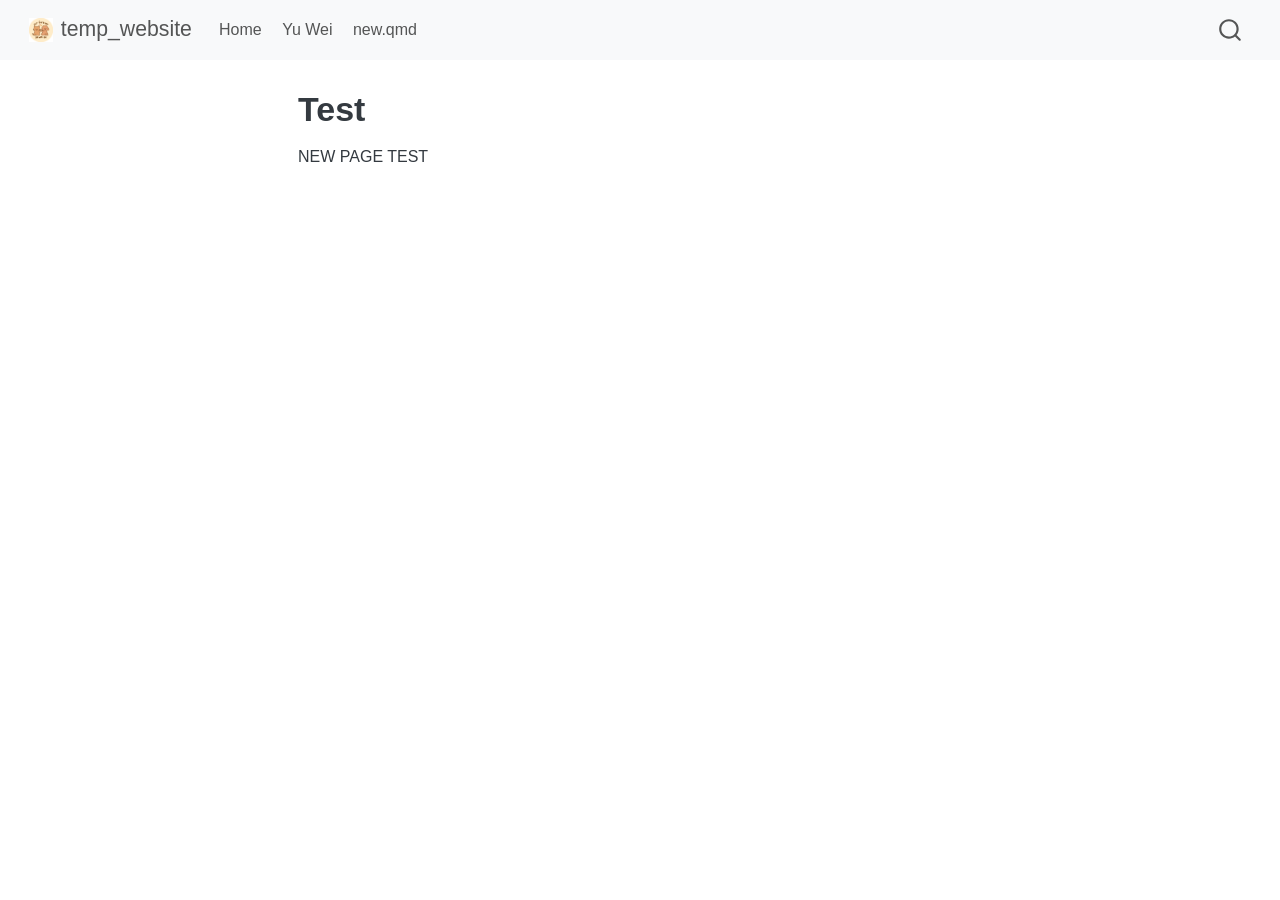
<file: docs/Test.html>
<!DOCTYPE html>
<html xmlns="http://www.w3.org/1999/xhtml" lang="en" xml:lang="en"><head>

<meta charset="utf-8">
<meta name="generator" content="quarto-1.9.37">

<meta name="viewport" content="width=device-width, initial-scale=1.0, user-scalable=yes">


<title>Test – temp_website</title>
<style>
/* Default styles provided by pandoc.
** See https://pandoc.org/MANUAL.html#variables-for-html for config info.
*/
code{white-space: pre-wrap;}
span.smallcaps{font-variant: small-caps;}
div.columns{display: flex; gap: min(4vw, 1.5em);}
div.column{flex: auto; overflow-x: auto;}
div.hanging-indent{margin-left: 1.5em; text-indent: -1.5em;}
ul.task-list{list-style: none;}
ul.task-list li input[type="checkbox"] {
  width: 0.8em;
  margin: 0 0.8em 0.2em -1em; /* quarto-specific, see https://github.com/quarto-dev/quarto-cli/issues/4556 */ 
  vertical-align: middle;
}
</style>


<script src="site_libs/quarto-nav/quarto-nav.js"></script>
<script src="site_libs/quarto-nav/headroom.min.js"></script>
<script src="site_libs/clipboard/clipboard.min.js"></script>
<script src="site_libs/quarto-search/autocomplete.umd.js"></script>
<script src="site_libs/quarto-search/fuse.min.js"></script>
<script src="site_libs/quarto-search/quarto-search.js"></script>
<meta name="quarto:offset" content="./">
<link href="./favicon.png" rel="icon" type="image/png">
<script src="site_libs/quarto-html/quarto.js" type="module"></script>
<script src="site_libs/quarto-html/tabsets/tabsets.js" type="module"></script>
<script src="site_libs/quarto-html/popper.min.js"></script>
<script src="site_libs/quarto-html/tippy.umd.min.js"></script>
<script src="site_libs/quarto-html/anchor.min.js"></script>
<link href="site_libs/quarto-html/tippy.css" rel="stylesheet">
<link href="site_libs/quarto-html/quarto-syntax-highlighting-7f8f88aac4f3542376d5c11b86a4c14d.css" rel="stylesheet" id="quarto-text-highlighting-styles">
<script src="site_libs/bootstrap/bootstrap.min.js"></script>
<link href="site_libs/bootstrap/bootstrap-icons.css" rel="stylesheet">
<link href="site_libs/bootstrap/bootstrap-158031087360bce0ff56dc785ce39e06.min.css" rel="stylesheet" append-hash="true" id="quarto-bootstrap" data-mode="light">
<script id="quarto-search-options" type="application/json">{
  "location": "navbar",
  "copy-button": false,
  "collapse-after": 3,
  "panel-placement": "end",
  "type": "overlay",
  "limit": 50,
  "keyboard-shortcut": [
    "f",
    "/",
    "s"
  ],
  "show-item-context": false,
  "language": {
    "search-no-results-text": "No results",
    "search-matching-documents-text": "matching documents",
    "search-copy-link-title": "Copy link to search",
    "search-hide-matches-text": "Hide additional matches",
    "search-more-match-text": "more match in this document",
    "search-more-matches-text": "more matches in this document",
    "search-clear-button-title": "Clear",
    "search-text-placeholder": "",
    "search-detached-cancel-button-title": "Cancel",
    "search-submit-button-title": "Submit",
    "search-label": "Search"
  }
}</script>


<link rel="stylesheet" href="styles.css">
</head>

<body class="floating nav-fixed quarto-light">

<div id="quarto-search-results"></div>
  <header id="quarto-header" class="headroom fixed-top">
    <nav class="navbar navbar-expand-lg " data-bs-theme="dark">
      <div class="navbar-container container-fluid">
      <div class="navbar-brand-container mx-auto">
    <a href="./index.html" class="navbar-brand navbar-brand-logo">
    <img src="./logo.png" alt="" class="navbar-logo light-content">
    <img src="./logo.png" alt="" class="navbar-logo dark-content">
    </a>
    <a class="navbar-brand" href="./index.html">
    <span class="navbar-title">temp_website</span>
    </a>
  </div>
            <div id="quarto-search" class="" title="Search"></div>
          <button class="navbar-toggler" type="button" data-bs-toggle="collapse" data-bs-target="#navbarCollapse" aria-controls="navbarCollapse" role="menu" aria-expanded="false" aria-label="Toggle navigation" onclick="if (window.quartoToggleHeadroom) { window.quartoToggleHeadroom(); }">
  <span class="navbar-toggler-icon"></span>
</button>
          <div class="collapse navbar-collapse" id="navbarCollapse">
            <ul class="navbar-nav navbar-nav-scroll me-auto">
  <li class="nav-item">
    <a class="nav-link" href="./index.html"> 
<span class="menu-text">Home</span></a>
  </li>  
  <li class="nav-item">
    <a class="nav-link" href="./about.html"> 
<span class="menu-text">Yu Wei</span></a>
  </li>  
  <li class="nav-item">
    <span class="nav-link">
<span class="menu-text">new.qmd</span>
    </span>
  </li>  
</ul>
          </div> <!-- /navcollapse -->
            <div class="quarto-navbar-tools">
</div>
      </div> <!-- /container-fluid -->
    </nav>
</header>
<!-- content -->
<div id="quarto-content" class="quarto-container page-columns page-rows-contents page-layout-article page-navbar">
<!-- sidebar -->
  <nav id="quarto-sidebar" class="sidebar collapse collapse-horizontal quarto-sidebar-collapse-item sidebar-navigation floating overflow-auto">
    
</nav>
<div id="quarto-sidebar-glass" class="quarto-sidebar-collapse-item" data-bs-toggle="collapse" data-bs-target=".quarto-sidebar-collapse-item"></div>
<!-- margin-sidebar -->
    <div id="quarto-margin-sidebar" class="sidebar margin-sidebar zindex-bottom">
    </div>
<!-- main -->
<main class="content" id="quarto-document-content">

<header id="title-block-header" class="quarto-title-block default">
<div class="quarto-title">
<h1 class="title">Test</h1>
</div>



<div class="quarto-title-meta">

    
  
    
  </div>
  


</header>


<p>NEW PAGE TEST</p>



</main> <!-- /main -->
<script id="quarto-html-after-body" type="application/javascript">
  window.document.addEventListener("DOMContentLoaded", function (event) {
    const icon = "";
    const anchorJS = new window.AnchorJS();
    anchorJS.options = {
      placement: 'right',
      icon: icon
    };
    anchorJS.add('.anchored');
    const isCodeAnnotation = (el) => {
      for (const clz of el.classList) {
        if (clz.startsWith('code-annotation-')) {                     
          return true;
        }
      }
      return false;
    }
    const onCopySuccess = function(e) {
      // button target
      const button = e.trigger;
      // don't keep focus
      button.blur();
      // flash "checked"
      button.classList.add('code-copy-button-checked');
      var currentTitle = button.getAttribute("title");
      button.setAttribute("title", "Copied!");
      let tooltip;
      if (window.bootstrap) {
        button.setAttribute("data-bs-toggle", "tooltip");
        button.setAttribute("data-bs-placement", "left");
        button.setAttribute("data-bs-title", "Copied!");
        tooltip = new bootstrap.Tooltip(button, 
          { trigger: "manual", 
            customClass: "code-copy-button-tooltip",
            offset: [0, -8]});
        tooltip.show();    
      }
      setTimeout(function() {
        if (tooltip) {
          tooltip.hide();
          button.removeAttribute("data-bs-title");
          button.removeAttribute("data-bs-toggle");
          button.removeAttribute("data-bs-placement");
        }
        button.setAttribute("title", currentTitle);
        button.classList.remove('code-copy-button-checked');
      }, 1000);
      // clear code selection
      e.clearSelection();
    }
    const getTextToCopy = function(trigger) {
      const outerScaffold = trigger.parentElement.cloneNode(true);
      const codeEl = outerScaffold.querySelector('code');
      for (const childEl of codeEl.children) {
        if (isCodeAnnotation(childEl)) {
          childEl.remove();
        }
      }
      return codeEl.innerText;
    }
    const clipboard = new window.ClipboardJS('.code-copy-button:not([data-in-quarto-modal])', {
      text: getTextToCopy
    });
    clipboard.on('success', onCopySuccess);
    if (window.document.getElementById('quarto-embedded-source-code-modal')) {
      const clipboardModal = new window.ClipboardJS('.code-copy-button[data-in-quarto-modal]', {
        text: getTextToCopy,
        container: window.document.getElementById('quarto-embedded-source-code-modal')
      });
      clipboardModal.on('success', onCopySuccess);
    }
      var localhostRegex = new RegExp(/^(?:http|https):\/\/localhost\:?[0-9]*\//);
      var mailtoRegex = new RegExp(/^mailto:/);
        var filterRegex = new RegExp('/' + window.location.host + '/');
      var isInternal = (href) => {
          return filterRegex.test(href) || localhostRegex.test(href) || mailtoRegex.test(href);
      }
      // Inspect non-navigation links and adorn them if external
     var links = window.document.querySelectorAll('a[href]:not(.nav-link):not(.navbar-brand):not(.toc-action):not(.sidebar-link):not(.sidebar-item-toggle):not(.pagination-link):not(.no-external):not([aria-hidden]):not(.dropdown-item):not(.quarto-navigation-tool):not(.about-link)');
      for (var i=0; i<links.length; i++) {
        const link = links[i];
        if (!isInternal(link.href)) {
          // undo the damage that might have been done by quarto-nav.js in the case of
          // links that we want to consider external
          if (link.dataset.originalHref !== undefined) {
            link.href = link.dataset.originalHref;
          }
        }
      }
    function tippyHover(el, contentFn, onTriggerFn, onUntriggerFn) {
      const config = {
        allowHTML: true,
        maxWidth: 500,
        delay: 100,
        arrow: false,
        appendTo: function(el) {
            return el.parentElement;
        },
        interactive: true,
        interactiveBorder: 10,
        theme: 'quarto',
        placement: 'bottom-start',
      };
      if (contentFn) {
        config.content = contentFn;
      }
      if (onTriggerFn) {
        config.onTrigger = onTriggerFn;
      }
      if (onUntriggerFn) {
        config.onUntrigger = onUntriggerFn;
      }
      window.tippy(el, config); 
    }
    const noterefs = window.document.querySelectorAll('a[role="doc-noteref"]');
    for (var i=0; i<noterefs.length; i++) {
      const ref = noterefs[i];
      tippyHover(ref, function() {
        // use id or data attribute instead here
        let href = ref.getAttribute('data-footnote-href') || ref.getAttribute('href');
        try { href = new URL(href).hash; } catch {}
        const id = href.replace(/^#\/?/, "");
        const note = window.document.getElementById(id);
        if (note) {
          return note.innerHTML;
        } else {
          return "";
        }
      });
    }
    const xrefs = window.document.querySelectorAll('a.quarto-xref');
    const processXRef = (id, note) => {
      // Strip column container classes
      const stripColumnClz = (el) => {
        el.classList.remove("page-full", "page-columns");
        if (el.children) {
          for (const child of el.children) {
            stripColumnClz(child);
          }
        }
      }
      stripColumnClz(note)
      if (id === null || id.startsWith('sec-')) {
        // Special case sections, only their first couple elements
        const container = document.createElement("div");
        if (note.children && note.children.length > 2) {
          container.appendChild(note.children[0].cloneNode(true));
          for (let i = 1; i < note.children.length; i++) {
            const child = note.children[i];
            if (child.tagName === "P" && child.innerText === "") {
              continue;
            } else {
              container.appendChild(child.cloneNode(true));
              break;
            }
          }
          if (window.Quarto?.typesetMath) {
            window.Quarto.typesetMath(container);
          }
          return container.innerHTML
        } else {
          if (window.Quarto?.typesetMath) {
            window.Quarto.typesetMath(note);
          }
          return note.innerHTML;
        }
      } else {
        // Remove any anchor links if they are present
        const anchorLink = note.querySelector('a.anchorjs-link');
        if (anchorLink) {
          anchorLink.remove();
        }
        if (window.Quarto?.typesetMath) {
          window.Quarto.typesetMath(note);
        }
        if (note.classList.contains("callout")) {
          return note.outerHTML;
        } else {
          return note.innerHTML;
        }
      }
    }
    for (var i=0; i<xrefs.length; i++) {
      const xref = xrefs[i];
      tippyHover(xref, undefined, function(instance) {
        instance.disable();
        let url = xref.getAttribute('href');
        let hash = undefined; 
        if (url.startsWith('#')) {
          hash = url;
        } else {
          try { hash = new URL(url).hash; } catch {}
        }
        if (hash) {
          const id = hash.replace(/^#\/?/, "");
          const note = window.document.getElementById(id);
          if (note !== null) {
            try {
              const html = processXRef(id, note.cloneNode(true));
              instance.setContent(html);
            } finally {
              instance.enable();
              instance.show();
            }
          } else {
            // See if we can fetch this
            fetch(url.split('#')[0])
            .then(res => res.text())
            .then(html => {
              const parser = new DOMParser();
              const htmlDoc = parser.parseFromString(html, "text/html");
              const note = htmlDoc.getElementById(id);
              if (note !== null) {
                const html = processXRef(id, note);
                instance.setContent(html);
              } 
            }).finally(() => {
              instance.enable();
              instance.show();
            });
          }
        } else {
          // See if we can fetch a full url (with no hash to target)
          // This is a special case and we should probably do some content thinning / targeting
          fetch(url)
          .then(res => res.text())
          .then(html => {
            const parser = new DOMParser();
            const htmlDoc = parser.parseFromString(html, "text/html");
            const note = htmlDoc.querySelector('main.content');
            if (note !== null) {
              // This should only happen for chapter cross references
              // (since there is no id in the URL)
              // remove the first header
              if (note.children.length > 0 && note.children[0].tagName === "HEADER") {
                note.children[0].remove();
              }
              const html = processXRef(null, note);
              instance.setContent(html);
            } 
          }).finally(() => {
            instance.enable();
            instance.show();
          });
        }
      }, function(instance) {
      });
    }
        let selectedAnnoteEl;
        const selectorForAnnotation = ( cell, annotation) => {
          let cellAttr = 'data-code-cell="' + cell + '"';
          let lineAttr = 'data-code-annotation="' +  annotation + '"';
          const selector = 'span[' + cellAttr + '][' + lineAttr + ']';
          return selector;
        }
        const selectCodeLines = (annoteEl) => {
          const doc = window.document;
          const targetCell = annoteEl.getAttribute("data-target-cell");
          const targetAnnotation = annoteEl.getAttribute("data-target-annotation");
          const annoteSpan = window.document.querySelector(selectorForAnnotation(targetCell, targetAnnotation));
          const lines = annoteSpan.getAttribute("data-code-lines").split(",");
          const lineIds = lines.map((line) => {
            return targetCell + "-" + line;
          })
          let top = null;
          let height = null;
          let parent = null;
          if (lineIds.length > 0) {
              //compute the position of the single el (top and bottom and make a div)
              const el = window.document.getElementById(lineIds[0]);
              top = el.offsetTop;
              height = el.offsetHeight;
              parent = el.parentElement.parentElement;
            if (lineIds.length > 1) {
              const lastEl = window.document.getElementById(lineIds[lineIds.length - 1]);
              const bottom = lastEl.offsetTop + lastEl.offsetHeight;
              height = bottom - top;
            }
            if (top !== null && height !== null && parent !== null) {
              // cook up a div (if necessary) and position it 
              let div = window.document.getElementById("code-annotation-line-highlight");
              if (div === null) {
                div = window.document.createElement("div");
                div.setAttribute("id", "code-annotation-line-highlight");
                div.style.position = 'absolute';
                parent.appendChild(div);
              }
              div.style.top = top - 2 + "px";
              div.style.height = height + 4 + "px";
              div.style.left = 0;
              let gutterDiv = window.document.getElementById("code-annotation-line-highlight-gutter");
              if (gutterDiv === null) {
                gutterDiv = window.document.createElement("div");
                gutterDiv.setAttribute("id", "code-annotation-line-highlight-gutter");
                gutterDiv.style.position = 'absolute';
                const codeCell = window.document.getElementById(targetCell);
                const gutter = codeCell.querySelector('.code-annotation-gutter');
                gutter.appendChild(gutterDiv);
              }
              gutterDiv.style.top = top - 2 + "px";
              gutterDiv.style.height = height + 4 + "px";
            }
            selectedAnnoteEl = annoteEl;
          }
        };
        const unselectCodeLines = () => {
          const elementsIds = ["code-annotation-line-highlight", "code-annotation-line-highlight-gutter"];
          elementsIds.forEach((elId) => {
            const div = window.document.getElementById(elId);
            if (div) {
              div.remove();
            }
          });
          selectedAnnoteEl = undefined;
        };
          // Handle positioning of the toggle
      window.addEventListener(
        "resize",
        throttle(() => {
          elRect = undefined;
          if (selectedAnnoteEl) {
            selectCodeLines(selectedAnnoteEl);
          }
        }, 10)
      );
      function throttle(fn, ms) {
      let throttle = false;
      let timer;
        return (...args) => {
          if(!throttle) { // first call gets through
              fn.apply(this, args);
              throttle = true;
          } else { // all the others get throttled
              if(timer) clearTimeout(timer); // cancel #2
              timer = setTimeout(() => {
                fn.apply(this, args);
                timer = throttle = false;
              }, ms);
          }
        };
      }
        // Attach click handler to the DT
        const annoteDls = window.document.querySelectorAll('dt[data-target-cell]');
        for (const annoteDlNode of annoteDls) {
          annoteDlNode.addEventListener('click', (event) => {
            const clickedEl = event.target;
            if (clickedEl !== selectedAnnoteEl) {
              unselectCodeLines();
              const activeEl = window.document.querySelector('dt[data-target-cell].code-annotation-active');
              if (activeEl) {
                activeEl.classList.remove('code-annotation-active');
              }
              selectCodeLines(clickedEl);
              clickedEl.classList.add('code-annotation-active');
            } else {
              // Unselect the line
              unselectCodeLines();
              clickedEl.classList.remove('code-annotation-active');
            }
          });
        }
    const findCites = (el) => {
      const parentEl = el.parentElement;
      if (parentEl) {
        const cites = parentEl.dataset.cites;
        if (cites) {
          return {
            el,
            cites: cites.split(' ')
          };
        } else {
          return findCites(el.parentElement)
        }
      } else {
        return undefined;
      }
    };
    var bibliorefs = window.document.querySelectorAll('a[role="doc-biblioref"]');
    for (var i=0; i<bibliorefs.length; i++) {
      const ref = bibliorefs[i];
      const citeInfo = findCites(ref);
      if (citeInfo) {
        tippyHover(citeInfo.el, function() {
          var popup = window.document.createElement('div');
          citeInfo.cites.forEach(function(cite) {
            var citeDiv = window.document.createElement('div');
            citeDiv.classList.add('hanging-indent');
            citeDiv.classList.add('csl-entry');
            var biblioDiv = window.document.getElementById('ref-' + cite);
            if (biblioDiv) {
              citeDiv.innerHTML = biblioDiv.innerHTML;
            }
            popup.appendChild(citeDiv);
          });
          return popup.innerHTML;
        });
      }
    }
  });
  </script>
</div> <!-- /content -->




</body></html>
</file>
<file: docs/site_libs/quarto-html/tippy.css>
.tippy-box[data-animation=fade][data-state=hidden]{opacity:0}[data-tippy-root]{max-width:calc(100vw - 10px)}.tippy-box{position:relative;background-color:#333;color:#fff;border-radius:4px;font-size:14px;line-height:1.4;white-space:normal;outline:0;transition-property:transform,visibility,opacity}.tippy-box[data-placement^=top]>.tippy-arrow{bottom:0}.tippy-box[data-placement^=top]>.tippy-arrow:before{bottom:-7px;left:0;border-width:8px 8px 0;border-top-color:initial;transform-origin:center top}.tippy-box[data-placement^=bottom]>.tippy-arrow{top:0}.tippy-box[data-placement^=bottom]>.tippy-arrow:before{top:-7px;left:0;border-width:0 8px 8px;border-bottom-color:initial;transform-origin:center bottom}.tippy-box[data-placement^=left]>.tippy-arrow{right:0}.tippy-box[data-placement^=left]>.tippy-arrow:before{border-width:8px 0 8px 8px;border-left-color:initial;right:-7px;transform-origin:center left}.tippy-box[data-placement^=right]>.tippy-arrow{left:0}.tippy-box[data-placement^=right]>.tippy-arrow:before{left:-7px;border-width:8px 8px 8px 0;border-right-color:initial;transform-origin:center right}.tippy-box[data-inertia][data-state=visible]{transition-timing-function:cubic-bezier(.54,1.5,.38,1.11)}.tippy-arrow{width:16px;height:16px;color:#333}.tippy-arrow:before{content:"";position:absolute;border-color:transparent;border-style:solid}.tippy-content{position:relative;padding:5px 9px;z-index:1}
</file>
<file: docs/site_libs/quarto-html/quarto-syntax-highlighting-7f8f88aac4f3542376d5c11b86a4c14d.css>
/* quarto syntax highlight colors */
:root {
  --quarto-hl-ot-color: #003B4F;
  --quarto-hl-at-color: #657422;
  --quarto-hl-ss-color: #20794D;
  --quarto-hl-an-color: #5E5E5E;
  --quarto-hl-fu-color: #4758AB;
  --quarto-hl-st-color: #20794D;
  --quarto-hl-cf-color: #003B4F;
  --quarto-hl-op-color: #5E5E5E;
  --quarto-hl-er-color: #AD0000;
  --quarto-hl-bn-color: #AD0000;
  --quarto-hl-al-color: #AD0000;
  --quarto-hl-va-color: #111111;
  --quarto-hl-bu-color: inherit;
  --quarto-hl-ex-color: inherit;
  --quarto-hl-pp-color: #AD0000;
  --quarto-hl-in-color: #5E5E5E;
  --quarto-hl-vs-color: #20794D;
  --quarto-hl-wa-color: #5E5E5E;
  --quarto-hl-do-color: #5E5E5E;
  --quarto-hl-im-color: #00769E;
  --quarto-hl-ch-color: #20794D;
  --quarto-hl-dt-color: #AD0000;
  --quarto-hl-fl-color: #AD0000;
  --quarto-hl-co-color: #5E5E5E;
  --quarto-hl-cv-color: #5E5E5E;
  --quarto-hl-cn-color: #8f5902;
  --quarto-hl-sc-color: #5E5E5E;
  --quarto-hl-dv-color: #AD0000;
  --quarto-hl-kw-color: #003B4F;
}

/* other quarto variables */
:root {
  --quarto-font-monospace: SFMono-Regular, Menlo, Monaco, Consolas, "Liberation Mono", "Courier New", monospace;
}

/* syntax highlight based on Pandoc's rules */
pre > code.sourceCode > span {
  color: #003B4F;
}

code.sourceCode > span {
  color: #003B4F;
}

div.sourceCode,
div.sourceCode pre.sourceCode {
  color: #003B4F;
}

/* Normal */
code span {
  color: #003B4F;
}

/* Alert */
code span.al {
  color: #AD0000;
  font-style: inherit;
}

/* Annotation */
code span.an {
  color: #5E5E5E;
  font-style: inherit;
}

/* Attribute */
code span.at {
  color: #657422;
  font-style: inherit;
}

/* BaseN */
code span.bn {
  color: #AD0000;
  font-style: inherit;
}

/* BuiltIn */
code span.bu {
  font-style: inherit;
}

/* ControlFlow */
code span.cf {
  color: #003B4F;
  font-weight: bold;
  font-style: inherit;
}

/* Char */
code span.ch {
  color: #20794D;
  font-style: inherit;
}

/* Constant */
code span.cn {
  color: #8f5902;
  font-style: inherit;
}

/* Comment */
code span.co {
  color: #5E5E5E;
  font-style: inherit;
}

/* CommentVar */
code span.cv {
  color: #5E5E5E;
  font-style: italic;
}

/* Documentation */
code span.do {
  color: #5E5E5E;
  font-style: italic;
}

/* DataType */
code span.dt {
  color: #AD0000;
  font-style: inherit;
}

/* DecVal */
code span.dv {
  color: #AD0000;
  font-style: inherit;
}

/* Error */
code span.er {
  color: #AD0000;
  font-style: inherit;
}

/* Extension */
code span.ex {
  font-style: inherit;
}

/* Float */
code span.fl {
  color: #AD0000;
  font-style: inherit;
}

/* Function */
code span.fu {
  color: #4758AB;
  font-style: inherit;
}

/* Import */
code span.im {
  color: #00769E;
  font-style: inherit;
}

/* Information */
code span.in {
  color: #5E5E5E;
  font-style: inherit;
}

/* Keyword */
code span.kw {
  color: #003B4F;
  font-weight: bold;
  font-style: inherit;
}

/* Operator */
code span.op {
  color: #5E5E5E;
  font-style: inherit;
}

/* Other */
code span.ot {
  color: #003B4F;
  font-style: inherit;
}

/* Preprocessor */
code span.pp {
  color: #AD0000;
  font-style: inherit;
}

/* SpecialChar */
code span.sc {
  color: #5E5E5E;
  font-style: inherit;
}

/* SpecialString */
code span.ss {
  color: #20794D;
  font-style: inherit;
}

/* String */
code span.st {
  color: #20794D;
  font-style: inherit;
}

/* Variable */
code span.va {
  color: #111111;
  font-style: inherit;
}

/* VerbatimString */
code span.vs {
  color: #20794D;
  font-style: inherit;
}

/* Warning */
code span.wa {
  color: #5E5E5E;
  font-style: italic;
}

.prevent-inlining {
  content: "</";
}

/*# sourceMappingURL=789ad8cd35626ba772517505b42a116e.css.map */
</file>
<file: docs/styles.css>
/* css styles */
body {
  font-family: Arial, sans-serif;
  font-size: 16px;
}

p {
  margin: 0;
  padding: 0;
  line-height: 1.2;
}
</file>
